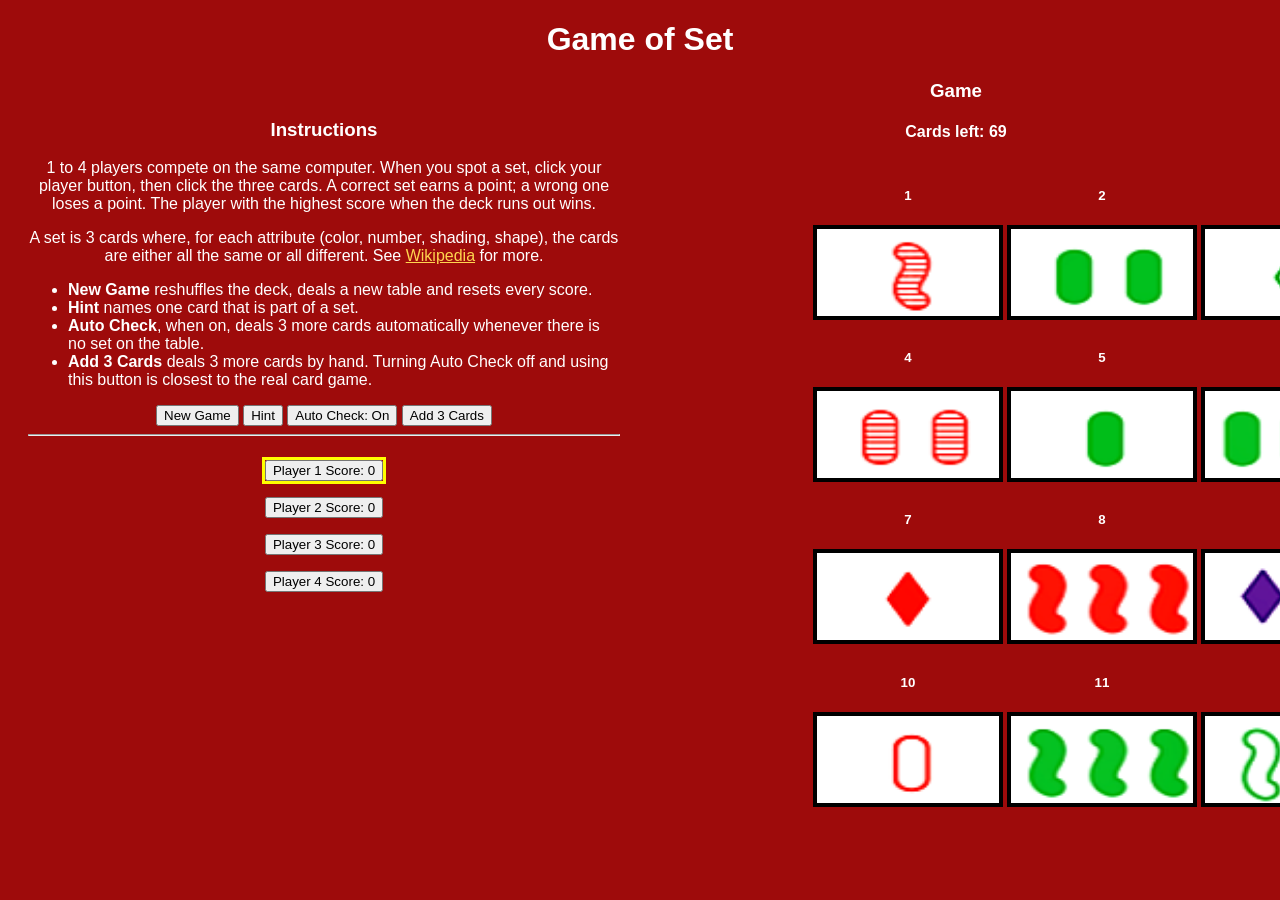
<file: index.html>
<!DOCTYPE html>
<html lang="en">
<head>
    <meta charset="utf-8">
    <title>Set</title>
    <link rel="stylesheet" href="site.css">
    <script src="set.js"></script>
</head>
<body>
    <h1>Game of Set</h1>

    <div class="column">
        <h3>Instructions</h3>
        <p>
            1 to 4 players compete on the same computer. When you spot a set, click your player
            button, then click the three cards. A correct set earns a point; a wrong one loses a point.
            The player with the highest score when the deck runs out wins.
        </p>
        <p>
            A set is 3 cards where, for each attribute (color, number, shading, shape), the cards are
            either all the same or all different. See
            <a href="https://en.wikipedia.org/wiki/Set_(card_game)">Wikipedia</a> for more.
        </p>
        <ul class="help">
            <li><b>New Game</b> reshuffles the deck, deals a new table and resets every score.</li>
            <li><b>Hint</b> names one card that is part of a set.</li>
            <li><b>Auto Check</b>, when on, deals 3 more cards automatically whenever there is no set on the table.</li>
            <li><b>Add 3 Cards</b> deals 3 more cards by hand. Turning Auto Check off and using this button is closest to the real card game.</li>
        </ul>

        <p id="hint"></p>

        <button id="newGameButton" class="button" onclick="newGame()">New Game</button>
        <button id="hintButton" class="button" onclick="giveHint()">Hint</button>
        <button id="autoCheckButton" class="button" onclick="toggleAutoCheck()">Auto Check: On</button>
        <button id="addCardsButton" class="button" onclick="addCards()">Add 3 Cards</button>

        <hr>

        <div class="players">
            <button id="player1" class="button" onclick="playerHandler(this.id)">Player 1 Score: 0</button>
            <button id="player2" class="button" onclick="playerHandler(this.id)">Player 2 Score: 0</button>
            <button id="player3" class="button" onclick="playerHandler(this.id)">Player 3 Score: 0</button>
            <button id="player4" class="button" onclick="playerHandler(this.id)">Player 4 Score: 0</button>
        </div>
    </div>

    <h3>Game</h3>
    <div id="cardsLeft"></div>
    <div class="columnRight">
        <table id="cardTable"></table>
    </div>

    <script>main();</script>
</body>
</html>
</file>
<file: site.css>
* {
  box-sizing: border-box;
}

body {
  background-color: #9e0b0b;
  color: #ffffff;
  font-family: -apple-system, BlinkMacSystemFont, "Segoe UI", sans-serif;
  text-align: center;
}

a {
  color: #ffd54f;
}

.help {
  text-align: left;
}

.players {
  display: flex;
  flex-direction: column;
  align-items: center;
  gap: 16px;
  margin-top: 24px;
}

.button.active {
  outline: 3px solid #ffff00;
}

/* Left half: instructions and controls */
.column {
  float: left;
  width: 50%;
  padding: 20px;
}

/* Right half: the cards */
.columnRight {
  float: left;
  width: 50%;
  padding-left: 120px;
}

table {
  margin-left: 50px;
  text-align: center;
}

.images {
  width: 190px;
  height: 95px;
  padding: 0;
  border: 4px solid #000000;
  cursor: pointer;
}

.images:hover {
  opacity: 0.5;
}
</file>
